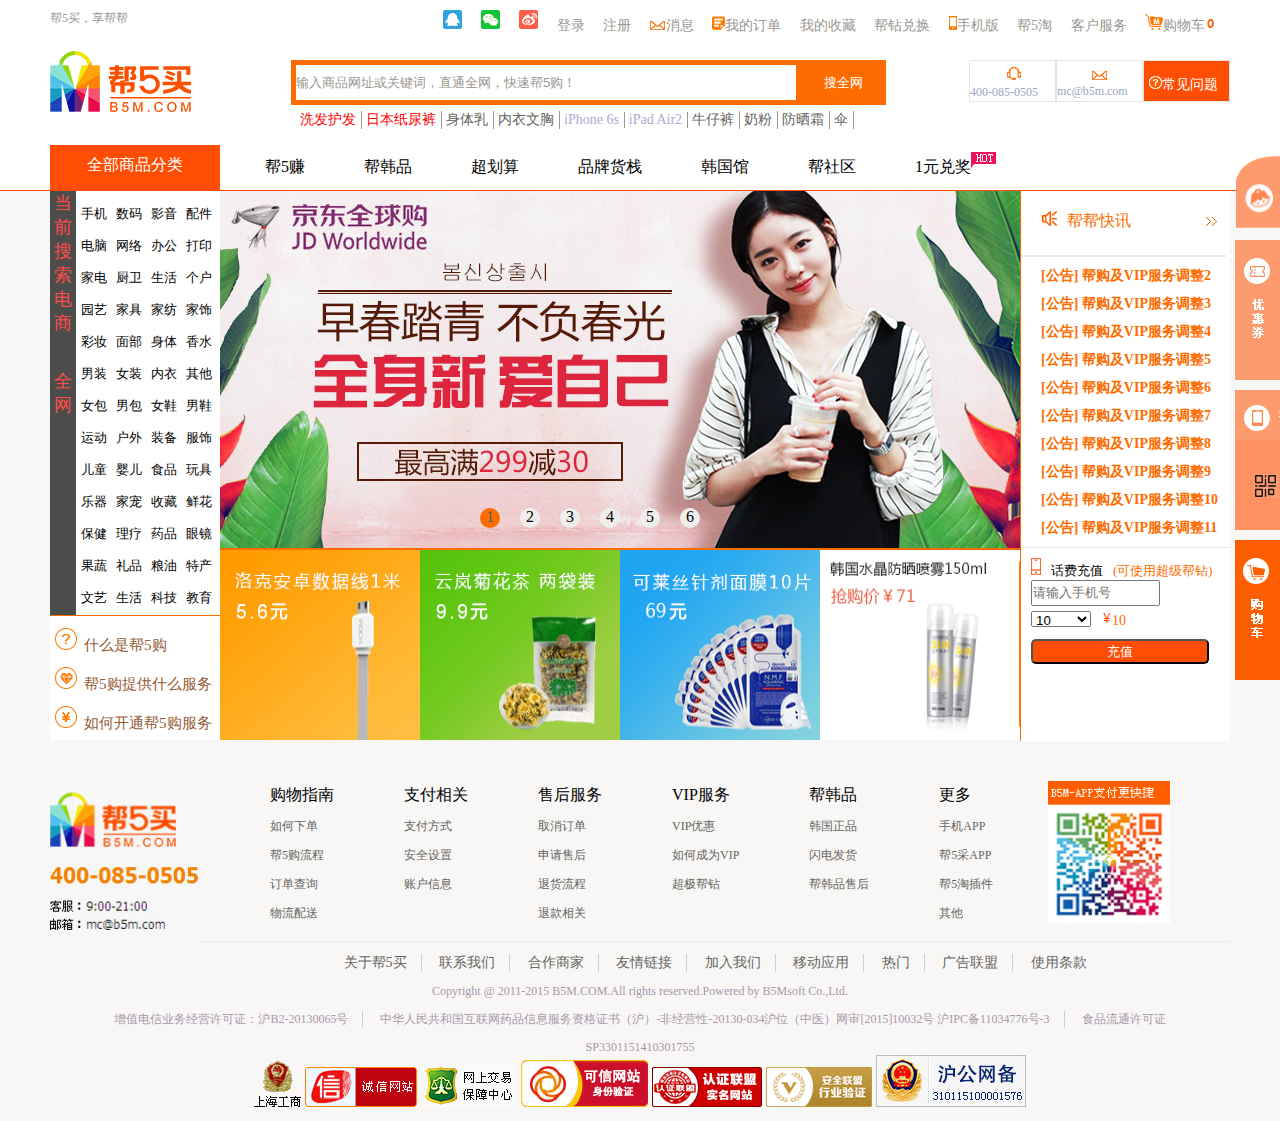
<file: index.html>
<!DOCTYPE html>
<html lang="en">
<head>
	<meta charset="UTF-8">
	<title>首页</title>
</head>
<link rel="stylesheet" href="style.css">
<script src="slider.js"></script>
<body>
	<div>
		<div class = "cover">
			<div class = "lender">
			    <p class = "first">帮5买，享帮帮</p>
			    <ul class="part1">
				    <li><img src="img/a_03.png" alt=""></li>
				    <li><img src="img/a_05.png" alt=""></li>
				    <li><img src="img/a_07.png" alt=""></li>
				    <li>登录</li>
				    <li>注册</li>
				    <li><img src="img/a_10.png" alt="">消息</li>
				    <li><img src="img/dingdan.jpg" alt="">我的订单</li>
				    <li>我的收藏</li>
				    <li>帮钻兑换</li>
				    <li><img src="img/tp-my-phone.png" alt="">手机版</li>
				    <li>帮5淘</li>
				    <li>客户服务</li>
				    <li><img src="img/gouwuche.jpg" alt="">购物车<img src="img/b_03.png" alt=""></p>
			    </ul>
		    </div>
		    <div class = "daohang">
			    <div class = "w">
				    <img src="img/logo_03.jpg" alt="">
			    </div>	
			    <input class = "w1" id = "myinput" type="text" value="输入商品网址或关键词，直通全网，快速帮5购！">
			    <input class = "w2" type="button" value="搜全网">
			    <div class = "mm"><img class = "m3" src="img/wenhao.jpg" alt="">常见问题</div>
			    <div class = "m"><img class = "m2" src="img/a_10.png" alt=""><p>mc@b5m.com    </p></div>
			    <div class = "m"><img class = "m1" src="img/c_07.png" alt=""><p>400-085-0505</p></div>
			    <ul class = "w3">
				    <li class = "a1">洗发护发</li>
				    <li class = "a1">日本纸尿裤</li>
				    <li class = "a3">身体乳</li>
				    <li class = "a3">内衣文胸</li>
				    <li class = "a2">iPhone 6s</li>
				    <li class= "a2">iPad Air2</li>
				    <li class = "a3">牛仔裤</li>
				    <li class = "a3">奶粉</li>
				    <li class = "a3">防晒霜</li>
				    <li class = "a3">伞</li>
			    </ul>
		    </div>
		</div>
		<div class = "pos1" id = "pos1">
			<img src="img/consult-s.png" alt="">
			<img class = "pp" id = "pp" src="img/xiaobang.png" alt="">
		</div>
		<div class = "pos2" id = "pos2">
			<img style = "float: left;" src="img/youhui.png" alt="">
			<p class = "a">未登录</p>
			<input class = "b" style = 'float: left;' type = 'button' value = '登录'>
		</div>
		<div class = "pos3" id = "pos3">
			<img src="img/app.png" alt="">
			<img style="display: block; margin-top: 30px;margin-left: 20px;" id = 'pp1' src="img/serwei.png" alt="">
			<img style="display: none;margin-left: 20px;height: 80px;" id = "pp2" src="img/erwei.png" alt="">
		</div>
		<div class = "pos4" id = "pos4">
			<img src="img/cart.png" alt="">
		</div>
		<div class = "column">
			<div class = "c1">全部商品分类</div>
			<ul>
				<li>帮5赚</li>
				<li>帮韩品</li>
				<li>超划算</li>
				<li>品牌货栈</li>
				<li>韩国馆</li>
				<li>帮社区</li>
				<li>1元兑奖<img src="img/hot.gif" alt=""></li>
			</ul>
		</div>
		<div class = "toally">
			<div class = "content">
				<div class = "square">
					<div class = "square1">当前搜索电商<span style="color: #4c4c4a;font-size: 30px;">la</span>全网</div>
					<div class = "square2">
						<ul>
							<li>手机</li>
							<li>数码</li>
							<li>影音</li>
							<li>配件</li>
						</ul>
						<ul>
							<li>电脑</li>
							<li>网络</li>
							<li>办公</li>
							<li>打印</li>
						</ul>
						<ul>
							<li>家电</li>
							<li>厨卫</li>
							<li>生活</li>
							<li>个户</li>
						</ul>
						<ul>
							<li>园艺</li>
							<li>家具</li>
							<li>家纺</li>
							<li>家饰</li>
						</ul>
						<ul>
							<li>彩妆</li>
							<li>面部</li>
							<li>身体</li>
							<li>香水</li>
						</ul>
						<ul>
							<li>男装</li>
							<li>女装</li>
							<li>内衣</li>
							<li>其他</li>
						</ul>
						<ul>
							<li>女包</li>
							<li>男包</li>
							<li>女鞋</li>
							<li>男鞋</li>
						</ul>
						<ul>
							<li>运动</li>
							<li>户外</li>
							<li>装备</li>
							<li>服饰</li>
						</ul>
						<ul>
							<li>儿童</li>
							<li>婴儿</li>
							<li>食品</li>
							<li>玩具</li>
						</ul>
						<ul>
							<li>乐器</li>
							<li>家宠</li>
							<li>收藏</li>
							<li>鲜花</li>
						</ul>
						<ul>
							<li>保健</li>
							<li>理疗</li>
							<li>药品</li>
							<li>眼镜</li>
						</ul>
						<ul>
							<li>果蔬</li>
							<li>礼品</li>
							<li>粮油</li>
							<li>特产</li>
						</ul>
						<ul>
							<li>文艺</li>
							<li>生活</li>
							<li>科技</li>
							<li>教育</li>
						</ul>
					</div>
					<div class = "square8">
						<ul>
							<li class = "l1">什么是帮5购</li>
							<li class = "l2">帮5购提供什么服务</li>
							<li class = "l3">如何开通帮5购服务</li>
						</ul>  
			        </div>
				</div>
				<div class="square4" id="square4">
				    <div class="slider" id = "slider">
				    	<div class = "slide"><img src="img/bann6.png" alt=""></div>
				    	<div class = "slide"><img src="img/bann1.jpeg" alt=""></div>
				    	<div class = "slide"><img src="img/bann2.jpeg" alt=""></div>
				    	<div class = "slide"><img src="img/bann3.jpeg" alt=""></div>
				    	<div class = "slide"><img src="img/bann4.jpeg" alt=""></div>
				    	<div class = "slide"><img src="img/bann5.jpeg" alt=""></div>
				    	<div class = "slide"><img src="img/bann6.png" alt=""></div>
				    	<div class = "slide"><img src="img/bann1.jpeg" alt=""></div>
				    </div>
				    <span id="left"><</span>
		            <span id="right">></span>
				    <ul class="squ" id="squ">
			            <li class="squ1">1</li>
			            <li>2</li>
			            <li>3</li>
			            <li>4</li>
			            <li>5</li>
			            <li>6</li>
		            </ul>
			    </div>
			    <div class = "square5">
			    	<div class = "square6">
			    		<img class = "squ2" src="img/ico-notice.png" alt=""><span style="color: #fe6c00;margin-left: 10px;">帮帮快讯</span><img class = "squ3" src="img/jiantou.jpg" alt="">
			    	</div>
				    <div class = "square7" id = "square7">
				    	<ul id = "gg1">
				    		<li><a href="">[公告]  帮购及VIP服务调整1</a></li>
				    		<li><a href="">[公告]  帮购及VIP服务调整2</a></li>
				    		<li><a href="">[公告]  帮购及VIP服务调整3</a></li>
				    		<li><a href="">[公告]  帮购及VIP服务调整4</a></li>
				    		<li><a href="">[公告]  帮购及VIP服务调整5</a></li>
				    		<li><a href="">[公告]  帮购及VIP服务调整6</a></li>
				    		<li><a href="">[公告]  帮购及VIP服务调整7</a></li>
				    		<li><a href="">[公告]  帮购及VIP服务调整8</a></li>
				    		<li><a href="">[公告]  帮购及VIP服务调整9</a></li>
				    		<li><a href="">[公告]  帮购及VIP服务调整10</a></li>
				    		<li><a href="">[公告]  帮购及VIP服务调整11</a></li>
				    		<li><a href="">[公告]  帮购及VIP服务调整12</a></li>
				    		<li><a href="">[公告]  帮购及VIP服务调整13</a></li>
				    	</ul>
				    	<ul id = "gg2">
				    	</ul>
				    </div>
				    <div>
				    	<img class = "squ4" src="img/phone.png" alt=""><span style = "font-size: 13px;font-weight: 520;margin-left: 10px;">话费充值</span><span style = "color: #fe6c00;font-size: 13px;margin-left: 10px;">(可使用超级帮钻)</span>
				    	<form action="">
				    		<input class = "squ5" type="text" value="请输入手机号">
				    		<select class = "squ6" name="money" id="money"  onchange="show(this)"></select><span id = "span" style="margin-left: 10px;color: #fe6c00;font-size: 14px;"><img src="img/d_03.png" alt="">10</span>
				    		<input class="squ7" type="button" value="充值">
				    	</form>
				    </div>
			    </div>
			    <div class = "square9">
			    	<img src="img/1(1).jpg" alt="">
			    	<img src="img/2.jpg" alt="">
			    	<img src="img/3(1).png" alt="">
			    	<a href="shangpinye.html"><img src="img/qqq.png" alt=""></a>
			    </div>
			</div>	
		</div>
		<div class = "bottom">
			<div class = "news">
				<img class = "mn" src="img/loginB.jpg" alt="">
				<div class = "new1">			
					<ul>
						<li class = "ww">购物指南</li>
						<li>如何下单</li>
						<li>帮5购流程</li>
						<li>订单查询</li>
						<li>物流配送</li>
					</ul>					
					<ul>
						<li class = "ww">支付相关</li>
						<li>支付方式</li>
						<li>安全设置</li>
						<li>账户信息</li>
					</ul>
					<ul>
						<li class = "ww">售后服务</li>
						<li>取消订单</li>
						<li>申请售后</li>
						<li>退货流程</li>
						<li>退款相关</li>
					</ul>					
					<ul>
						<li class = "ww">VIP服务</li>
						<li>VIP优惠</li>
						<li>如何成为VIP</li>
						<li>超极帮钻</li>
					</ul>
					<ul>
						<li class = "ww">帮韩品</li>
						<li>韩国正品</li>
						<li>闪电发货</li>
						<li>帮韩品售后</li>
					</ul>
					<ul>
						<li class = "ww">更多</li>
						<li>手机APP</li>
						<li>帮5采APP</li>
						<li>帮5淘插件</li>
						<li>其他</li>
					</ul>
					<img src="img/erweima.jpg" alt="">
				</div>
				<div class = "new2">
					<ul class = "ll1">
						<li class = "ll">关于帮5买</li>
						<li class = "ll">联系我们</li>
						<li class = "ll">合作商家</li>
						<li class = "ll">友情链接</li>
						<li class = "ll">加入我们</li>
						<li class = "ll">移动应用</li>
						<li class = "ll">热门</li>
						<li class = "ll">广告联盟</li>
						<li>使用条款</li>
					</ul>
					<ul>
						<li class = "ll2">Copyright @ 2011-2015 B5M.COM.All rights reserved.Powered by B5Msoft Co.,Ltd.</li>
					</ul>
					<ul class = "ll2">
						<li class = "ll">增值电信业务经营许可证：沪B2-20130065号</li>
						<li class = "ll">中华人民共和国互联网药品信息服务资格证书（沪）-非经营性-20130-034沪位（中医）网审[2015]10032号 沪IPC备11034776号-3</li>
						<li>食品流通许可证</li>
						<li>SP3301151410301755</li>
					</ul>
					<img class = "nn" src="img/bo1.gif" alt="">
					<img class = "nn" src="img/bo2.png" alt="">
					<img class = "nn" src="img/bo3.gif" alt="">
					<img class = "nn" src="img/bo4.png" alt="">
					<img class = "nn" src="img/bo5.png" alt="">
					<img class = "nn" src="img/bo6.png" alt="">
					<img class = "nn" src="img/bo7.png" alt="">
				</div>
			</div>
		</div>
	</div>
	<script>
		var money = document.getElementById('money');
		var span = document.getElementById('span');
		var square4 = document.getElementById('square4');
		var squ = document.getElementById('squ').children;
		var slider = document.getElementById('slider');
		var left = document.getElementById('left');
		var right = document.getElementById('right');
		var index = 1;
		var timer;
		var isMoving = false;
		(function showHour(){
			for(var i = 10; i <= 100; i = i+20) {
				var m1 = document.createElement('option');
                if(i>50){
                	i = 100;
                }
                m1.innerText = i;
                m1.value = i;
                money.appendChild(m1);
			}
		})();
		var val;
		function show(that) {
            val = that.value;
            span.innerHTML = "<img src='img/d_03.png'>"+val;
        }
        function addListener(element,e,fn){
            if(element.addEventListener){
                element.addEventListener(e,fn,false);
            }else{
                element.attachEvent("on"+e,fn);
            }
        }
        var myinput = document.getElementById("myinput");
        addListener(myinput,"click",function(){
            myinput.value = "";
        })
        addListener(myinput,"blur",function(){
            myinput.value = "输入商品网址或关键词，直通全网，快速帮5购！";
        })
		window.onload = function(){
			var cover = document.getElementsByClassName('cover')[0];
			window.onscroll = function(){
				var st = document.documentElement.scrollTop;
				if(st>180){
					cover.style.position = "fixed";
				}else{
					cover.style.position = "static";
				}

			}
		}
		
        square4.onmouseover = function(){
			animate(left,{opacity:50})
			animate(right,{opacity:50})
			clearInterval(timer)
		}
	    square4.onmouseout = function(){
			animate(left,{opacity:0})
			animate(right,{opacity:0})
			timer = setInterval(next, 3000);
	    }
	    right.onclick = next;
	    left.onclick = prev;
	    for( var i=0; i<squ.length; i++ ){
	    	squ[i].index = i;
	    	squ[i].onclick = function(){
	    		index = this.index+1;
	    		navmove();
	    		animate(slider,{left:-800*index});
	    	}
	    }
	    function next(){
	    	if(isMoving){
	    		return;
	    	}
		    isMoving = true;
	    	index++;
	    	navmove();
		 	animate(slider,{left:-800*index},function(){
		 		if(index==7){
		 			slider.style.left = '-800px';
		 			index = 1;
		 		}
		 		isMoving = false;
		 	});
		}
		function prev(){
		 	if(isMoving){
		 		return;
		 	}
		 	isMoving = true;
		 	index--;
		 	navmove();
		 	animate(slider,{left:-800*index},function(){
		 		if(index==0){
		 			slider.style.left = '-4800px';
		 			index = 6;
		 		}
		 		isMoving = false;
		 	});
		}
        function navmove(){
		 	for( var i=0; i<squ.length; i++ ){
		 		squ[i].className = "";
		 	}
		 	if(index > 6 ){
		 		squ[0].className = "squ1";
	 	    }else if(index<=0){
		 		squ[5].className = "squ1";
		 	}else {
		 		squ[index-1].className = "squ1";
		 	}
		}
		timer = setInterval(next, 3000);

		var pos1 = document.getElementById('pos1');
		var pos2 = document.getElementById('pos2');
		var pos3 = document.getElementById('pos3');
		var pos4 = document.getElementById('pos4');
		var pp = document.getElementById('pp');
		var pp1 = document.getElementById('pp1');
		var pp2 = document.getElementById('pp2');
		pos1.onmouseover = function(){
			pos1.style.left = "1230px";
			pp.style.left = "1230px";
		}
		pos1.onmouseout = function(){
			pos1.style.left = "1300px";
			pp.style.left = "1301px";
		}
		pos2.onmouseover = function(){
			pos2.style.left = "1230px";
		}
		pos2.onmouseout = function(){
			pos2.style.left = "1300px";
		}
		pos3.onmouseover = function(){
			pp1.style.display = "none";
			pp2.style.display = 'block';
			pos3.style.left = "1230px";
		}
		pos3.onmouseout = function(){
			pp1.style.display = "block";
			pp2.style.display = "none";
			pos3.style.left = "1300px";

		}
		pos4.onmouseover = function(){
			pos4.style.left = "1230px";
		}
		pos4.onmouseout = function(){
			pos4.style.left = "1300px";
		}
		var square7 = document.getElementById('square7');
		var gg1 = document.getElementById("gg1");
		var gg2 = document.getElementById("gg2");
		gg2.innerHTML = gg1.innerHTML;
		var a = setInterval(function(){
            square7.scrollTop++;
            if(square7.scrollTop>=gg1.offsetHeight){
                square7.scrollTop=0;
            }
        },30);
        square7.onmouseover = function(){
        	clearInterval(a);
        }
        square7.onmouseout = function(){
        	a = setInterval(function(){
		        square7.scrollTop++;
		        if(square7.scrollTop>=gg1.offsetHeight){
		            square7.scrollTop=0;
		        }
		    },30);
        }
	</script>
</body>
</html>
</file>
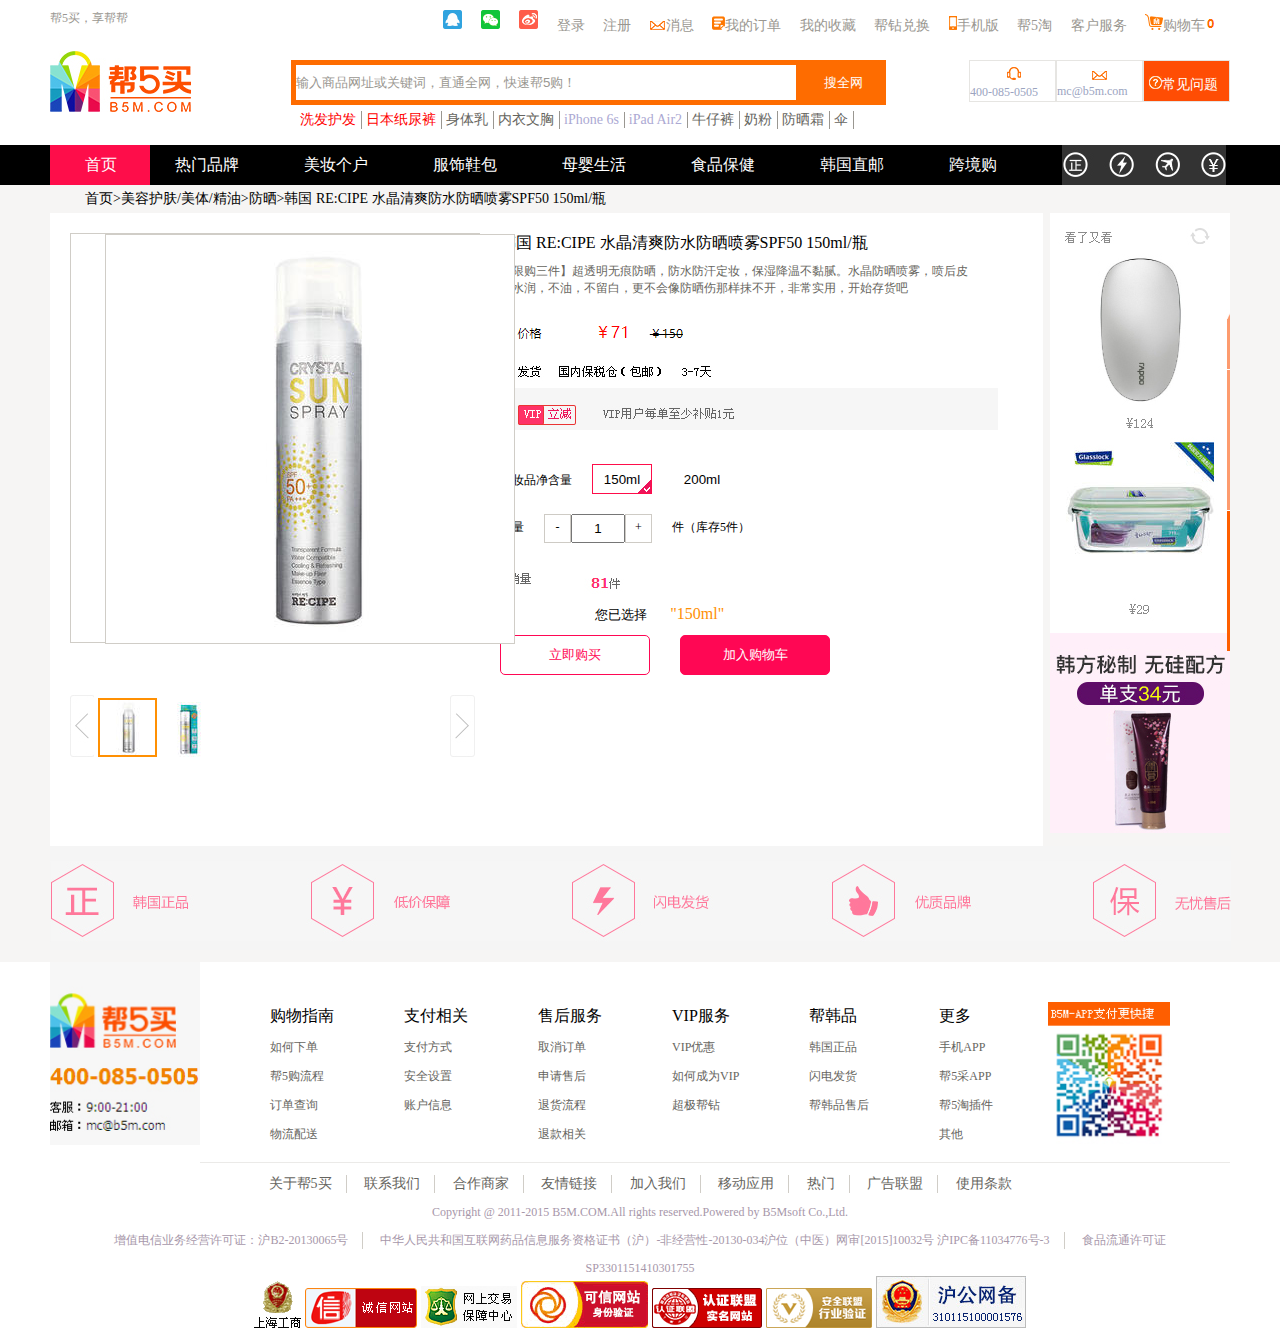
<file: shangpinye.html>
<!DOCTYPE html>
<html lang="en">
<head>
	<meta charset="UTF-8">
	<title>商品页</title>
	<link rel="stylesheet" href="style1.css">
</head>
<body>
	<div>
		<div class = "cover">
			<div class = "lender">
			    <p class = "first">帮5买，享帮帮</p>
			    <ul class="part1">
				    <li><img src="img/a_03.png" alt=""></li>
				    <li><img src="img/a_05.png" alt=""></li>
				    <li><img src="img/a_07.png" alt=""></li>
				    <li>登录</li>
				    <li>注册</li>
				    <li><img src="img/a_10.png" alt="">消息</li>
				    <li><img src="img/dingdan.jpg" alt="">我的订单</li>
				    <li>我的收藏</li>
				    <li>帮钻兑换</li>
				    <li><img src="img/tp-my-phone.png" alt="">手机版</li>
				    <li>帮5淘</li>
				    <li>客户服务</li>
				    <li><img src="img/gouwuche.jpg" alt="">购物车<img src="img/b_03.png" alt=""></p>
			    </ul>
		    </div>
		    <div class = "daohang">
			    <div class = "w">
				    <img src="img/logo_03.jpg" alt="">
			    </div>	
			    <input class = "w1" id = "myinput" type="text" value="输入商品网址或关键词，直通全网，快速帮5购！">
			    <input class = "w2" type="button" value="搜全网">
			    <div class = "mm"><img class = "m3" src="img/wenhao.jpg" alt="">常见问题</div>
			    <div class = "m"><img class = "m2" src="img/a_10.png" alt=""><p>mc@b5m.com    </p></div>
			    <div class = "m"><img class = "m1" src="img/c_07.png" alt=""><p>400-085-0505</p></div>
			    <ul class = "w3">
				    <li class = "a1">洗发护发</li>
				    <li class = "a1">日本纸尿裤</li>
				    <li class = "a3">身体乳</li>
				    <li class = "a3">内衣文胸</li>
				    <li class = "a2">iPhone 6s</li>
				    <li class= "a2">iPad Air2</li>
				    <li class = "a3">牛仔裤</li>
				    <li class = "a3">奶粉</li>
				    <li class = "a3">防晒霜</li>
				    <li class = "a3">伞</li>
			    </ul>
		    </div>
		</div>
		<div class = "pilot">
			<div class = "p1">
				<ul>
				    <li class = "p2">首页</li>
				    <li class = "p3">热门品牌</li>
				    <li class = "p3">美妆个户</li>
				    <li class = "p3">服饰鞋包</li>
				    <li class = "p3">母婴生活</li>
				    <li class = "p3">食品保健</li>
				    <li class = "p3">韩国直邮</li>
				    <li class = "p3">跨境购</li>
			    </ul>
			    <img src="img/ff_03.jpg" alt="">
			</div>
		</div>
		<div class = "center">
			<p class = "cc">首页>美容护肤/美体/精油>防晒>韩国 RE:CIPE 水晶清爽防水防晒喷雾SPF50 150ml/瓶</p>
			<div class = "c1">
				<div class = "c2">
					<div class = "img0">
						<div class = "img1" id = "img1">
						    <img id = "cc1" class = "cc1" src="img/pp0.jpeg" alt="">
						    <div id = "silder" class = "silder"></div>
					    </div>
					</div>
					<div class = "img2" id="img2">
                        <img src="img/pp0.jpeg"  id="Bimg" class = "Bimg"/>
                    </div>
					
					
					<p class = "cc2">韩国 RE:CIPE 水晶清爽防水防晒喷雾SPF50 150ml/瓶</p>
					<p class = "cc3">【限购三件】超透明无痕防晒，防水防汗定妆，保湿降温不黏腻。水晶防晒喷雾，喷后皮肤水润，不油，不留白，更不会像防晒伤那样抹不开，非常实用，开始存货吧</p>
					<img class = "cc4" src="img/mm_03.png" alt="">
					<img class = "cc5" src="img/ss_09.jpg" alt="">
					<p class = "cc6">化妆品净含量<input class = "capacity1" id = "capa1" type="button" value="150ml"><input class = "capacity" id = "capa2" type="button" value="200ml"></p>
					<span class = "cc6"><p style="float: left;margin-top: 5px;">数量</p><span class = "ca" id = "ca1" style = "margin-left: 20px;">-</span><input id = "num" style = "width: 50px;height: 25px;text-align: center;float: left;" type="text" value="1"><span class = "ca" id = "ca2">+</span><p style="float: left;margin-left: 20px;margin-top: 5px;"> 件（库存5件）</p></span>
					<img src="img/oo_03.jpg" alt="">
					<p class = "cc7">您已选择 <span class = "word" style="margin-left: 20px;">"</span><span class = "word" id = "word">150ml</span><span class = "word">"</span></p>
					<input class = "cc8" type="button" value="立即购买">
					<input class = "cc9" id = "cc9" type="button" value = "加入购物车">

					<div class = "c3">
						<img src="img/spanl.jpg" alt="">
						<img id = "sma1" style = "border: 2px solid #ff9003;" src="img/sp0.jpeg" alt="">
						<img id = "sma2" src="img/sp1.jpeg" alt="">
					    <img style = "margin-left: 230px;" src="img/spanr.jpg" alt="">
					</div>
					
				</div>
				<div class = "c4">
					<img src="img/ww_07.jpg" alt="">
				</div>
				<div>
					<img src="img/a_07.jpg" alt="">
				</div>
			</div>	
		</div>
		<div id = "d1"></div>
		<div id = "d2"></div>
		<div class = "bottom">
			<div class = "news">
				<img class = "mn" src="img/loginB.jpg" alt="">
				<div class = "new1">			
					<ul>
						<li class = "ww">购物指南</li>
						<li>如何下单</li>
						<li>帮5购流程</li>
						<li>订单查询</li>
						<li>物流配送</li>
					</ul>					
					<ul>
						<li class = "ww">支付相关</li>
						<li>支付方式</li>
						<li>安全设置</li>
						<li>账户信息</li>
					</ul>
					<ul>
						<li class = "ww">售后服务</li>
						<li>取消订单</li>
						<li>申请售后</li>
						<li>退货流程</li>
						<li>退款相关</li>
					</ul>					
					<ul>
						<li class = "ww">VIP服务</li>
						<li>VIP优惠</li>
						<li>如何成为VIP</li>
						<li>超极帮钻</li>
					</ul>
					<ul>
						<li class = "ww">帮韩品</li>
						<li>韩国正品</li>
						<li>闪电发货</li>
						<li>帮韩品售后</li>
					</ul>
					<ul>
						<li class = "ww">更多</li>
						<li>手机APP</li>
						<li>帮5采APP</li>
						<li>帮5淘插件</li>
						<li>其他</li>
					</ul>
					<img src="img/erweima.jpg" alt="">
				</div>
				<div class = "new2">
					<ul class = "ll1">
						<li class = "ll">关于帮5买</li>
						<li class = "ll">联系我们</li>
						<li class = "ll">合作商家</li>
						<li class = "ll">友情链接</li>
						<li class = "ll">加入我们</li>
						<li class = "ll">移动应用</li>
						<li class = "ll">热门</li>
						<li class = "ll">广告联盟</li>
						<li>使用条款</li>
					</ul>
					<ul>
						<li class = "ll2">Copyright @ 2011-2015 B5M.COM.All rights reserved.Powered by B5Msoft Co.,Ltd.</li>
					</ul>
					<ul class = "ll2">
						<li class = "ll">增值电信业务经营许可证：沪B2-20130065号</li>
						<li class = "ll">中华人民共和国互联网药品信息服务资格证书（沪）-非经营性-20130-034沪位（中医）网审[2015]10032号 沪IPC备11034776号-3</li>
						<li>食品流通许可证</li>
						<li>SP3301151410301755</li>
					</ul>
					<img class = "nn" src="img/bo1.gif" alt="">
					<img class = "nn" src="img/bo2.png" alt="">
					<img class = "nn" src="img/bo3.gif" al/="">
					<img class = "nn" src="img/bo4.png" alt="">
					<img class = "nn" src="img/bo5.png" alt="">
					<img class = "nn" src="img/bo6.png" alt="">
					<img class = "nn" src="img/bo7.png" alt="">
				</div>
			</div>
		</div>
	</div>
	<script>
		var ca1 = document.getElementById('ca1');
		var ca2 = document.getElementById('ca2');
		var num = document.getElementById('num');
		var cc = document.getElementById('cc9');
		var capa1 = document.getElementById('capa1');
		var capa2 = document.getElementById('capa2');
		var word = document.getElementById('word');
		var myinput = document.getElementById("myinput");
        function addListener(element,e,fn){
            if(element.addEventListener){
                element.addEventListener(e,fn,false);
            }else{
                element.attachEvent("on"+e,fn);
            }
        }
        addListener(myinput,"click",function(){
            myinput.value = "";
        })
        addListener(myinput,"blur",function(){
            myinput.value = "输入商品网址或关键词，直通全网，快速帮5购！";
        })
		ca1.onclick = function(){
			var number = num.value;
			if(number > 1){
				number = parseInt(number)-1;
				num.value = number;
			}
			if(num.value == '1'){
				ca1.style.cursor = 'not-allowed';
			}
			if(num.value < '5'){
				ca2.style.cursor = 'pointer';
			}
		}
		ca2.onclick = function(){
			var number = num.value;
			if(number < 5){
				number = parseInt(number)+1;
				num.value = number;
			}
			if(num.value == '5'){
				ca2.style.cursor = 'not-allowed';
			}
			if(num.value > '1'){
				ca1.style.cursor = 'pointer';
			}
		}
		capa1.onclick = function(){
			word.innerHTML = capa1.value;
			capa1.style.background = "url(img/duigou.png) no-repeat bottom right";
			capa1.style.border = "1px solid #fe0d4a";
			capa2.style.background = "none";
			capa2.style.border = "none";
		}
		capa2.onclick = function(){
		    word.innerHTML = capa2.value;
		    capa2.style.background = "url(img/duigou.png) no-repeat bottom right";
			capa2.style.border = "1px solid #fe0d4a";
			capa1.style.background = "none";
			capa1.style.border = "none";
		}
		var d1 = document.getElementById('d1');
		var d2 = document.getElementById('d2');
		cc.onclick = function(){
		    d1.setAttribute('class','d1');
		    d2.setAttribute('class','d2');
		    d2.innerHTML = "<img id = 'chahao' style = 'cursor:pointer; margin-left:380px;' src = 'img/chahao_03.png'>"+"<img style = 'margin-left:5px;' src = 'img/rr11_02.jpg'>"+"<input id = 'cc8' class = 'cc8' type='button' value='继续购物'>"+"<input class = 'cc9' type='button' value = '去购物车结算'>";
		    d1.style.display = 'block';
		    d2.style.display = 'block';
		    var cc8 = document.getElementById('cc8');
		    var chahao = document.getElementById('chahao');
		    cc8.onclick = function(){
		    	d1.style.display = 'none';
		    	d2.style.display = 'none';
		    }
		    chahao.onclick = function(){
		    	d1.style.display = 'none';
		    	d2.style.display = 'none';
		    }
		}
		var sma1 = document.getElementById('sma1');
		var sma2 = document.getElementById('sma2');
		var cc1 = document.getElementById('cc1');
		var Bimg = document.getElementById("Bimg"); 
		sma1.onclick = function(){
			sma1.style.border = "2px solid #ff9003";
			sma2.style.border = "none";
			cc1.src = 'img/pp0.jpeg';
			Bimg.src = 'img/pp0.jpeg';
		}
		sma2.onclick = function(){
			sma2.style.border = "2px solid #ff9003";
			sma1.style.border = "none";
			cc1.src = 'img/pp1.jpeg';
			Bimg.src = 'img/pp1.jpeg';
		}

		var img1 = document.getElementById("img1");
	    var img2 = document.getElementById("img2");
	    var slider = document.getElementById("silder");
	    var img0 = document.getElementById('img0'); 
	    img1.onmouseover=function(){
	        slider.style.display='block';
		    img2.style.display='block';
 	    }
	    img1.onmouseout=function(){
	        slider.style.display='none';
		    img2.style.display='none';
 	    }
  
        img1.onmousemove=function(ev){
		    var ev=ev||event;
		  
		    var oL=ev.clientX-100-slider.offsetWidth/2;
		    var oT=ev.clientY-img1.getBoundingClientRect().top-slider.offsetHeight/2;
		  
		    var oMaxw=img1.offsetWidth-slider.offsetWidth;
		    var oMaxh=img1.offsetHeight-slider.offsetHeight;
		  
		    oL=oL>oMaxw?oMaxw:oL<0?0:oL;
		    oT=oT>oMaxh?oMaxh:oT<0?0:oT;
		
		    slider.style.left = oL+'px';
		    slider.style.top = oT+'px' ;
		
		    var oBmaxw = img2.offsetWidth - Bimg.offsetWidth; 
		    var oBmaxh = img2.offsetHeight - Bimg.offsetHeight; 
		    Bimg.style.left = ( oL/oMaxw ) * oBmaxw + 'px'
		    Bimg.style.top = ( oT/oMaxh ) * oBmaxh + 'px'
	    }
	</script>
</body>
</html>
</file>
<file: style.css>
*{
	padding: 0;
	margin: 0;
}
.cover{
	width: 100%;
	height: 135px;
	background-color: white;
	margin:0 auto;
	z-index:999;
}
.lender{
	width: 1180px;
	height: 30px;
	margin: 10px auto;
}
.first{
	float: left;
	color: #9a9791;
	font-size: 12px;
}
.part1 li{
	display: inline-block;
	margin-left: 15px;
	color: #9a9791;
}
.part1{
	margin-left: 378px;
	font-size: 14px;
}
.w{
	float: left;
}
.w1{
	width: 500px;
	height: 35px;
	float: left;
	color: #9a9791;
	margin-top: 10px;
	margin-left: 100px;
	border:5px solid #fe6c00;
}
.w2{
	width: 85px;
	height:45px;
	margin-top: 10px;
	border:none;
	color: white;
	background-color: #fe6c00;
}
.daohang{
	width: 1180px;
	height: 95px;
	margin: 0 auto;
}
.w3{
	margin-left: 250px;
	margin-top: 5px;
}
.w3 li{
	display: inline-block;
	font-size: 14px;
	border-right: 1px solid #9a9791;
	padding-right: 5px;
}
.a1{
	color: #ff0000;
}
.a2{
	color: #aca9d3;
}
.a3{
	color: #666560;
}
.m{
	width: 85px;
	height: 40px;
	border: 1px solid #e6e5e2;
	float: right;
	margin-top: 10px;	
}
.mm{
	width: 85px;
	height: 40px;
	border: 1px solid #e6e5e2;
	float: right;
	background-color: #ff4d04;
	color: white;
	font-size: 14px;
	margin-top: 10px;
}
.m p{
	font-size: 12px;
	color: #9ba4bf;
}
.m2{
	margin-top: 10px;
	margin-left: 35px;
}
.m1{
	margin-top: 5px;
	margin-left: 35px;
}
.m3{
	margin-top: 15px;
	margin-left: 5px;
}
.pos1{
	width: 130px;
	height: 105px;
	position: fixed;
	top: 120px;
	right: -85px;
}
.pp{
	width: 130px;
	position: fixed;
	top: 180px;
	right: -86px;
}
.pos2{
	width: 130px;
	height: 140px;
	background-color: #ff9260;
	position: fixed;
	top: 240px;
	right: -85px;
}
.a{
	font-size: 14px;
	margin-top: 40px;
	margin-left: 10px;
	margin-bottom: 20px;
}
.b{
	width: 50px;
	height: 30px;
	border: 1px solid white;
	color: white;
	border-radius: 5px;
	background-color: #ff9260;
}
.pos3{
	width: 130px;
	height: 140px;
	background-color: #ff9260;
	position: fixed;
	top: 390px;
	right: -85px;
}
.pos4{
	width: 130px;
	height: 140px;
	position: fixed;
	top: 540px;
	right: -85px;
}
.column{
	width: 1180px;
	height: 45px;
	margin: 0 auto;
		
}
.column ul>li{
	display: inline-block;
	margin-right: 55px;
	margin-top: 5px;
}
.c1{
	float: left;
	width: 170px;
	height: 36px;
	background-color: #ff4d04;
	color: white;
	text-align: center;
	padding-top: 10px;
	margin-right: 45px;
}
.toally{
	width: 100%;
	height: 550px;
	border-top: 1px solid #ff4d04;
	background-color: #f8f7f6;
}
.content{
	width: 1180px;
	height: 550px;
	margin: 0 auto;
}
.square{
	width: 170px;
	height: 424px;
	border-bottom: 1px solid #fe6c00;
	float: left;
}
.square1{
	width: 26px;
	height: 424px;
	background-color: #4c4c4a;
	font-size: 18px;
	color: #ff4d4b;
	text-align: center;
	float: left;
}
.square2{
	width: 144px;
	height: 424px;
	float: left;
	background-color: white;
}
.square2 ul>li{
	display: inline-block;
	font-size: 13px;
	margin-top: 14px;
	margin-left: 5px;
}
.square4{
	width: 800px;
	height: 357px;
	float: left;
	position: relative;
	overflow: hidden;
}
.slider{
	width: 6400px;
	position: absolute;
	left: -800px;
}
.slide{
	width: 800px;
	overflow: hidden;
	float: left;
}
.square4>span{
	display: block;
	width: 50px;
	height: 60px;
	text-align: center;
	cursor: pointer;
	color: #f3c0b9;
	top: 175px;
	line-height: 50px;
	background: #fff;
	font-size: 70px;
	position: absolute;
	opacity: 0;
}
#left{
	left: 30px;
}
#right{
    right: 30px;
}
.squ{
	position: absolute;
	left: 250px;
	bottom: 20px;
}
.squ>li{
	float: left;
	width: 20px;
	height: 20px;
	background: #efeeec;
	list-style-type: none;
	cursor: pointer;
	margin: 0 10px;
	border-radius: 50%;
	text-align: center;
}
.squ .squ1{
	background: #fe6c00;
	color: #476954;
}
.square5{
    width: 209px;
    height: 550px;
    float: right;
    border-left: 1px solid #fe6c00;
    background-color: white;
 }
 .square6{
    width: 205px;
    height: 44px;
    margin-top: 20px;
    border-bottom: 2px solid #ebeae7;
}
.squ2{
    margin-left: 20px;
}
.squ3{
    margin-left: 75px;
}
.square7{
    width: 209px;
    height: 290px;
    font-size: 14px;
    font-weight: 600;
    border-bottom: 1px solid #ebeae7;
    overflow: hidden;
}
a{
	color:#fe6c00;
	text-decoration:none;
}
.square7 ul{
    margin-left: 20px;
    list-style-type: none;
}
.square7 li{
	margin-top: 10px;
}
.squ4{
    margin-left: 10px;
    margin-top: 10px;
}
.squ5{
    width: 125px;
    height: 22px;
    margin-left: 10px;
    margin-bottom: 5px;
    color: #74736d;
}
.squ6{
    margin-left: 10px;
    width: 60px;
    height: 16px;
}
.squ7{
    width: 178px;
    height: 25px;
    background-color: #ff4d04;
    color: white;
    border-radius: 5px;
    margin-left: 10px;
    margin-top: 10px;
}
.square8{
    width: 170px;
    height: 124px;
    float: left;
    color: #965c38;
    background-color: white;
    font-size: 15px;
    border-top: 1px solid #fe6c00;
}
.l1{
    list-style-image: url(img/dd_03.jpg);
    list-style-position : inside;
    margin-top: 12px;
    margin-left: 5px;
}
.l2{
    list-style-image: url(img/dd_06.jpg);
    list-style-position : inside;
    margin-top: 12px;
    margin-left: 5px;
}
.l3{
    list-style-image: url(img/dd_08.jpg);
    list-style-position : inside;
    margin-top: 12px;
    margin-left: 5px;
}
.square9 img{
    width: 200px;
    height: 190px;
    float: left;
    border-top: 2px solid #fe6c00;
}
.bottom{
    width: 100%;
    height: 380px;
    background-color: #f8f7f6;
}
.news{
    width: 1180px;
    height: 380px;
    margin: 0 auto;
}
.mn{
    width: 150px;
    height: 183px;
    float: left;
    margin-top: 20px;
}
.new1 ul{
    float: left;
    list-style-type: none;
    margin-top: 32px;
    margin-left: 70px;
    color: #666560;
    font-size: 12px;
}
.news li{
    margin-top: 12px;
}
.ww{
    color: black;
    font-size: 16px;
}
.new1 img{
    width: 122px;
    height: 142px;
    margin-left: 55px;
    margin-top: 40px;
}
.new1{
    width: 1030px;
    height: 200px;
    float: left;
    border-bottom: 1px solid #ebeae8;
}
.new2{
    width: 1180px;
    height: 180px;
    text-align: center;
}
.new2 ul>li{
    display: inline-block;
    padding-right: 14px;
    margin-left: 14px;
}
.ll1{
    font-size: 14px;
    color: #666560;
}
.ll{
    border-right: 1px solid #d0cdc7;
}
.ll2{
    color: #a797aa;
    font-size: 12px;
}
</file>
<file: style1.css>
*{
	padding: 0;
	margin: 0;
}
.lender{
	width: 1180px;
	height: 30px;
	margin: 10px auto;
}
.first{
	float: left;
	color: #9a9791;
	font-size: 12px;
}
.part1 li{
	display: inline-block;
	margin-left: 15px;
	color: #9a9791;
}
.part1{
	margin-left: 378px;
	font-size: 14px;
}
.w{
	float: left;
}
.w1{
	width: 500px;
	height: 35px;
	float: left;
	color: #9a9791;
	margin-top: 10px;
	margin-left: 100px;
	border:5px solid #fe6c00;
}
.w2{
	width: 85px;
	height:45px;
	color: white;
	border:none;
	margin-top: 10px;
	background-color: #fe6c00;
}
.daohang{
	width: 1180px;
	height: 95px;
	margin: 0 auto;
}
.w3{
	margin-left: 250px;
	margin-top: 5px;
}
.w3 li{
	display: inline-block;
	font-size: 14px;
	border-right: 1px solid #9a9791;
	padding-right: 5px;
}
.a1{
	color: #ff0000;
}
.a2{
	color: #aca9d3;
}
.a3{
	color: #666560;
}
.m{
	width: 85px;
	height: 40px;
	border: 1px solid #e6e5e2;
	float: right;
	margin-top: 10px;	
}
.mm{
	width: 85px;
	height: 40px;
	border: 1px solid #e6e5e2;
	float: right;
	background-color: #ff4d04;
	color: white;
	font-size: 14px;
	margin-top: 10px;
}
.m p{
	font-size: 12px;
	color: #9ba4bf;
}
.m2{
	margin-top: 10px;
	margin-left: 35px;
}
.m1{
	margin-top: 5px;
	margin-left: 35px;
}
.m3{
	margin-top: 15px;
	margin-left: 5px;
}
.pilot{
	width: 100%;
	height: 40px;
	background-color: black;
}
.p1{
	width: 1180px;
	height: 40px;
	margin: 0 auto;
}
.p1 ul{
	list-style-type: none;
	color: white;
}
.p1 li{
	display: inline-block;
	float: left;
}
.img0{
	width:408px;
	height:408px;
	float: left;
	margin-top: 20px;
	margin-left: 20px;
	border: 1px solid #d0cdc7;
}
.img1{
	width:408px;
	height:408px;
	float: left;
	position: absolute;
	left: 105px;
	top: 234px;
	border: 1px solid #d0cdc7;
}
.silder{
	width:100px;
	height:100px;
	background-color: #4e4b46;
	position:absolute;
	left: 0;
	top: 0;
	opacity:0.4;
	cursor: move;
	display:none;
	filter:alpha(opacity=40);
}
.img2{
	position:absolute;
	right:425px;
	top:235px;
	display:none;
	width:408px;
	height:408px;
	border: 1px solid #d0cdc7;
	overflow:hidden;
}
.Bimg{
	width: 900px;
	height: 900px;
	position:absolute;
	left:0;
	top:0;
}
.p3{
	margin-top: 10px;
	margin-right: 65px;
}
.p2{
	width: 65px;
	height: 30px;
	background-color: #fe0d4a;
	padding-top: 10px;
	margin-right: 25px;
	padding-left: 35px;
}
.center{
	width: 100%;
	height: 777px;
	background-color: #f6f5f4;
}
.cc{
	margin-left: 85px;
	margin-bottom: 5px;
	padding-top: 5px;
	font-size: 14px;
}
.c1{
	width: 1180px;
	height: 633px;
	margin: 0 auto;
}
.c2{
	width: 993px;
	height: 633px;
	float: left;
	background-color: white;
}
.cc1{
	width: 408px;
	height: 408px;
	float: left;

}
.cc2{
	width: 470px;
	height: 20px;
	float: left;
	margin-top: 20px;
	margin-left: 20px;
}
.cc3{
	width: 470px;
	height: 55px;
	color: #676660;
	float: left;
	margin-top: 10px;
	margin-left: 20px;
	font-size: 12px;
	text-decoration-line: 2em;
}
.cc4{
	margin-left: 20px;
}
.cc5{
	margin-left: 18px;
}
.cc6{
	width: 470px;
	height: 40px;
	float: left;
	margin-left: 20px;
	margin-top: 10px;
	font-size: 12px; 
}
.cc7{
	width: 300px;
	height: 20px;
	float: left;
	margin-left: 115px;
	font-size: 13px;
}
.cc8{
	width: 150px;
	height: 40px;
	float: left;
	margin-top: 10px;
	margin-left: 20px;
	border-radius: 5px;
	color: #ff0754;
	font-weight: 550;
	border: 1px solid #ff0754;
	background-color: white;
}
.cc9{
	width: 150px;
	height: 40px;
	float: left;
	margin-top: 10px;
	margin-left: 30px;
	color: white;
	font-weight: 550;
	border-radius: 5px;
	border: 1px solid #ff0754;
	background-color: #ff0754;
}
.c3{
	width: 410px;
	height: 100px;
	margin-left: 20px;
	margin-top: 20px;
	float: left;
}
.c4{
	width: 180px;
	height: 620px;
	float: right;
}
.bottom{
    width: 100%;
    height: 380px;
    background-color: white;
}
.news{
    width: 1180px;
    height: 380px;
    margin: 0 auto;
}
.mn{
    width: 150px;
    height: 183px;
    float: left;
}
.new1 ul{
    float: left;
    list-style-type: none;
    margin-top: 32px;
    margin-left: 70px;
    color: #666560;
    font-size: 12px;
}
.news li{
    margin-top: 12px;
}
.ww{
    color: black;
    font-size: 16px;
}
.new1 img{
    width: 122px;
    height: 142px;
    margin-left: 55px;
    margin-top: 40px;
}
.new1{
    width: 1030px;
    height: 200px;
    float: left;
    border-bottom: 1px solid #ebeae8;
}
.new2{
    width: 1180px;
    height: 180px;
    text-align: center;
}
.new2 ul>li{
    display: inline-block;
    padding-right: 14px;
    margin-left: 14px;
}
.ll1{
    font-size: 14px;
    color: #666560;
}
.ll{
    border-right: 1px solid #d0cdc7;
}
.ll2{
    color: #a797aa;
    font-size: 12px;
}
.capacity{
	width: 60px;
	height: 30px;
	background-color: white;
	border:none;
	margin-left: 20px;
}
.capacity1{
	width: 60px;
	height: 30px;
	background: url(img/duigou.png) no-repeat bottom right;
	border: 1px solid #fe0d4a;
	margin-left: 20px;
}
.ca{
	cursor: pointer;
	width: 25px;
	height: 22px;
	border: 1px solid #cecbc5;
	text-align: center;
	padding-top: 5px;
	float: left;
}
.word{
	color: #ff9003;
	font-size: 16px;
}
.d1{
	width: 100%;
	height: 100%;
	background-color: #dbd9d5;
	position: absolute;
	top: 100px;
	display:block;
	opacity:0.4;
}
.d2{
	width: 405px;
	height: 225px;
	position: absolute;
	top: 195px;
	left: 450px;
	border: 2px solid #aca9d3;
	background-color: rgb(255,255,255);
	margin: 150px auto;
}
</file>
